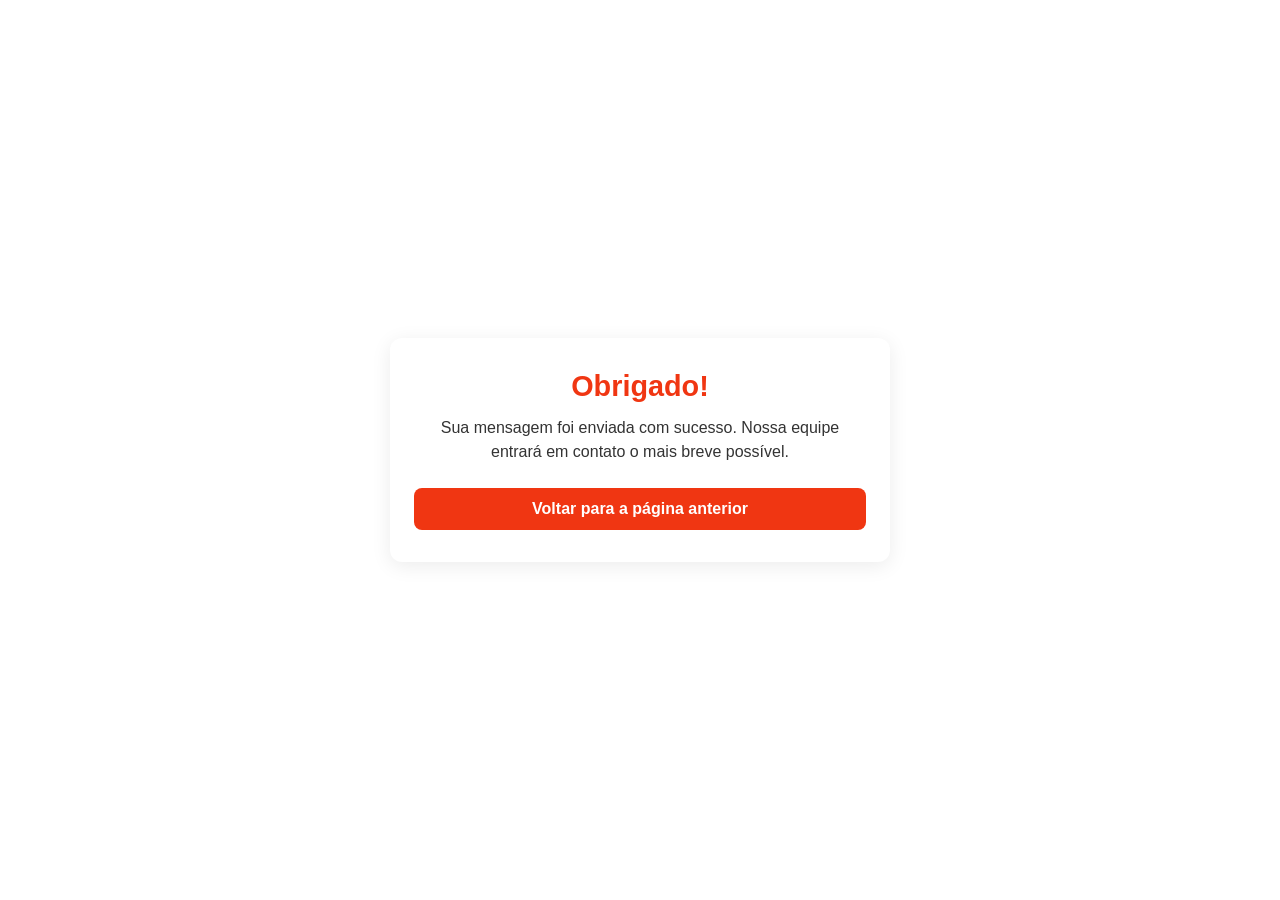
<file: email.html>
<!DOCTYPE html>
<html lang="pt-BR">

<head>
    <meta charset="UTF-8">
    <meta name="viewport" content="width=device-width, initial-scale=1.0">
    <title>Página de Agradecimento</title>
    <style>
        :root {
            --laranja: #f03612;
            --laranja-escuro: #d32e0f;
            --fundo: #ffffff;
            --texto: #333333;
        }

        * {
            margin: 0;
            padding: 0;
            box-sizing: border-box;
            font-family: 'Segoe UI', Roboto, Arial, sans-serif;
        }

        body {
            background-color: var(--fundo);
            color: var(--texto);
            display: flex;
            flex-direction: column;
            align-items: center;
            justify-content: center;
            min-height: 100vh;
            padding: 1.5rem;
            text-align: center;
        }

        .container {
            max-width: 500px;
            background: #fff;
            padding: 2rem 1.5rem;
            border-radius: 12px;
            box-shadow: 0 4px 20px rgba(0, 0, 0, 0.08);
        }

        h1 {
            font-size: 1.8rem;
            margin-bottom: 0.8rem;
            color: var(--laranja);
        }

        p {
            font-size: 1rem;
            margin-bottom: 1.5rem;
            line-height: 1.5;
        }

        button {
            background-color: var(--laranja);
            color: #fff;
            border: none;
            padding: 0.75rem 1.5rem;
            font-size: 1rem;
            font-weight: bold;
            border-radius: 8px;
            cursor: pointer;
            transition: background-color 0.2s ease-in-out;
            width: 100%;
        }

        button:hover {
            background-color: var(--laranja-escuro);
        }

        @media (max-width: 480px) {
            h1 {
                font-size: 1.5rem;
            }

            p {
                font-size: 0.95rem;
            }
        }
    </style>
    <script>
        function voltarPagina() {
            if (document.referrer) {
                window.history.back();
            } else {
                window.location.href = "/";
            }
        }
    </script>
</head>

<body>
    <div class="container">
        <h1>Obrigado!</h1>
        <p>Sua mensagem foi enviada com sucesso.
            Nossa equipe entrará em contato o mais breve possível.</p>
        <button onclick="voltarPagina()">Voltar para a página anterior</button>
    </div>
</body>

</html>
</file>
